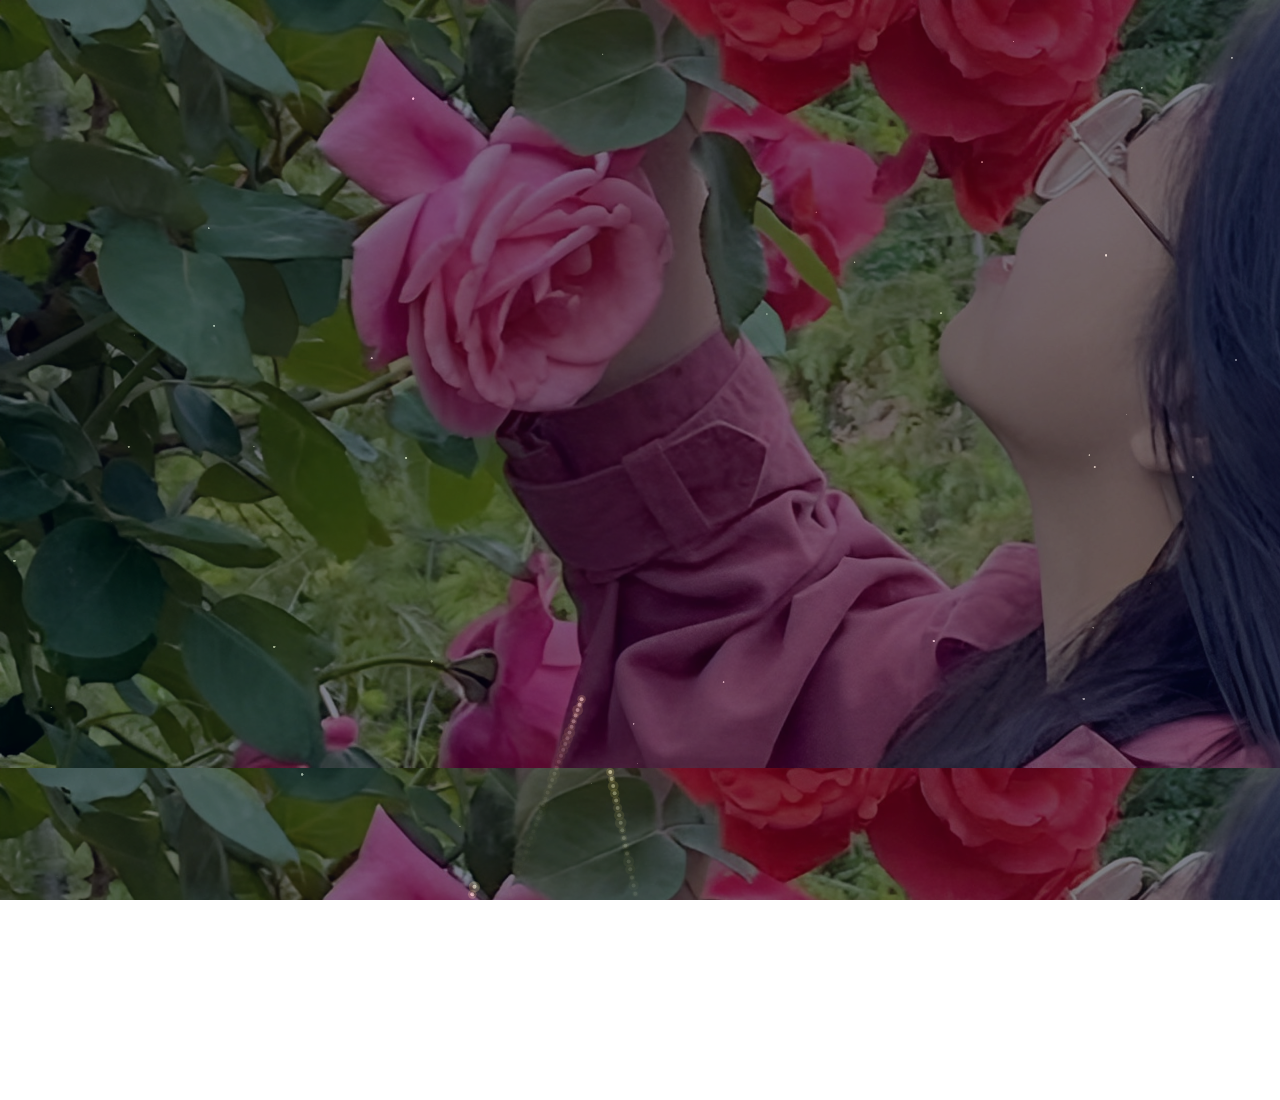
<file: index.html>
<!DOCTYPE html lang="en">

<head>
	<meta charset="UTF-8">
    <meta http-equiv="Content-Security-Policy" content="upgrade-insecure-requests">
 
<link rel="stylesheet" href="static.css">
	
	<title>袁大漂亮2023兔年快乐</title>
	<script>
		
		var bless = [
			"祝袁大漂亮",
			"新年快乐",
			"新的一年里，希望你开心，快乐，健康",
			"心想事成",
			"万事如意"
		]
		
		var blessStyle = {
			color: "#c7f0ff",          	  
			shadowColor: "#00aeec",   
			fontSize: "3",   		
			blod: 1                 		
		}
		
		var music = {
			src: "https://music.163.com/song/media/outer/url?id=529257644", 
			loop: 1,		
			volume: 1,		
		}
	</script>
</head>

<body onselectstart="return false">
	<canvas id='cas' style="background-color:rgba(0,5,24,1)">不支持canvas</canvas>
	<div class="city"></div>
	<img src="moon.png" alt="" id="moon" style="visibility: hidden;" />
	<div class="content"></div>
	<script type="text/javascript" src="static.js"></script>
</body>

</html>
</file>
<file: static.css>
body {
	margin: 0;
	padding: 0;
	overflow: hidden;
	min-height: 100vh;
}

.city {
	height:100%;
	width: 100%;
	position: fixed;
	bottom: 0rem;
	z-index: 100;
	opacity: 0.5;
	background-image: url("6.png");
}

.content {
	position: absolute;
	top: 35%;
	color: #c7f0ff;
	text-shadow: 0 0 10px #00aeec;
	font-weight: bold;
	font-size: 30px;
	width: 100%;
	text-align: center;
	opacity: 0;
	transition: all 0.6s ease-in-out;
	z-index: 10;
}

.hide {
	opacity: 0;
	transform: scale(1);
}

.show {
	opacity: 1;
	transform: scale(1.2);
}
</file>
